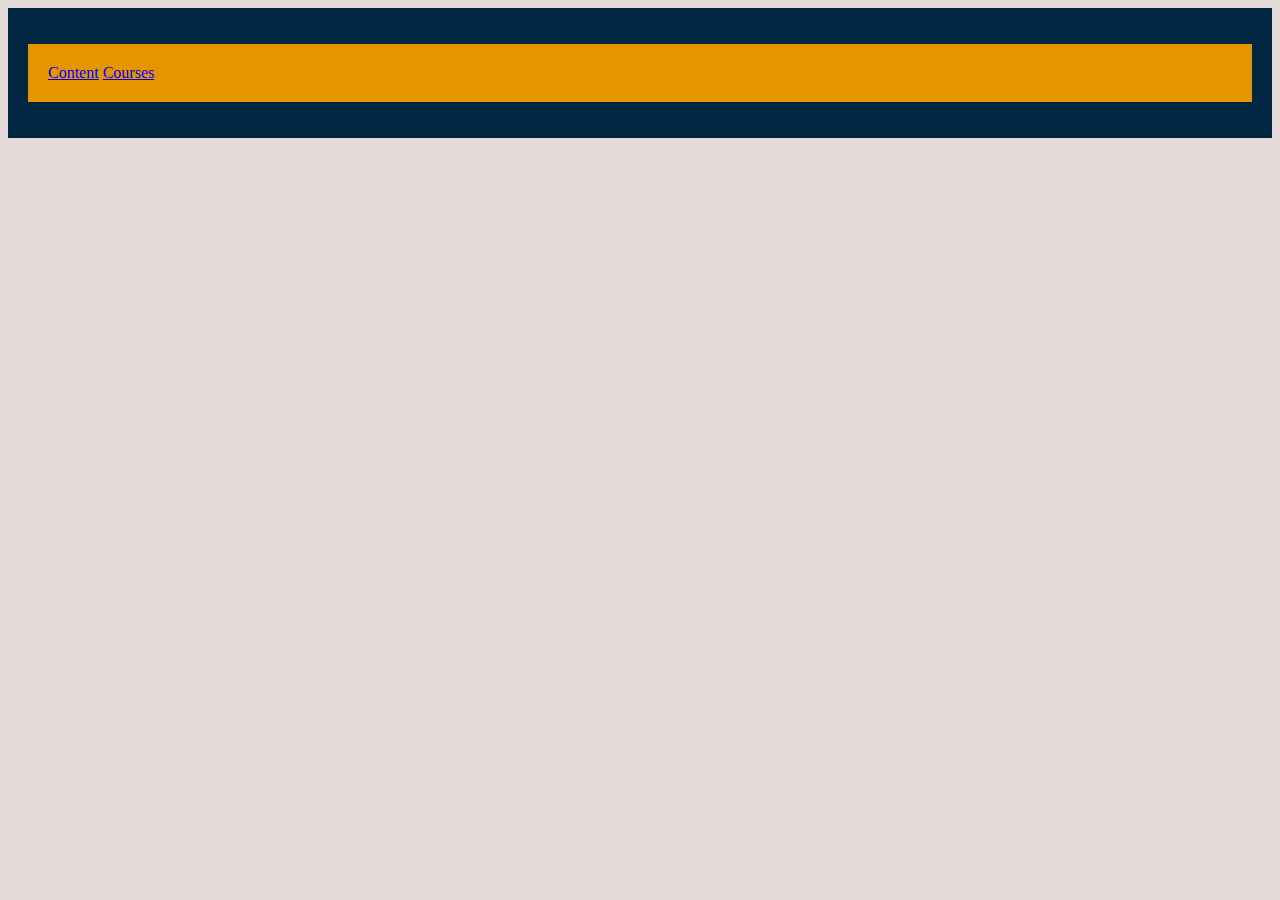
<file: RJ_Gayem_setb_lab3/index.html>
<!DOCTYPE html>
<html lang="en">
<head>
    <meta charset="UTF-8">
    <meta http-equiv="X-UA-Compatible" content="IE=edge">
    <meta name="viewport" content="width=device-width, initial-scale=1.0">
    <title>Navigation</title>
    <link rel="stylesheet" href="./CSS/style.css">
    
</head>
<body>
    <nav class = "container">
        <ol>
            <li class="box"><a href="./pages/about.html">Content</a></li>
            <li class="box"><a href="./pages/courses.html">Courses</a></li>
        </ol>
       
    </nav>

</body>
</html>
</file>
<file: RJ_Gayem_setb_lab3/CSS/style.css>
html {
    background-color: #e5dada

}
h1,h2 {
    font-family: 'Raleway', sans-serif;
    color: #02040f
    
}

p {
    font-family: 'Noto Serif', serif;
}

nav {
    background-color: #002642;
    padding: 20px;
    }
.container ol {
    list-style-type: none;
    padding: 20px;
    background-color: #e59500;
    
}

.box {
    display: inline-block;
}
</file>
